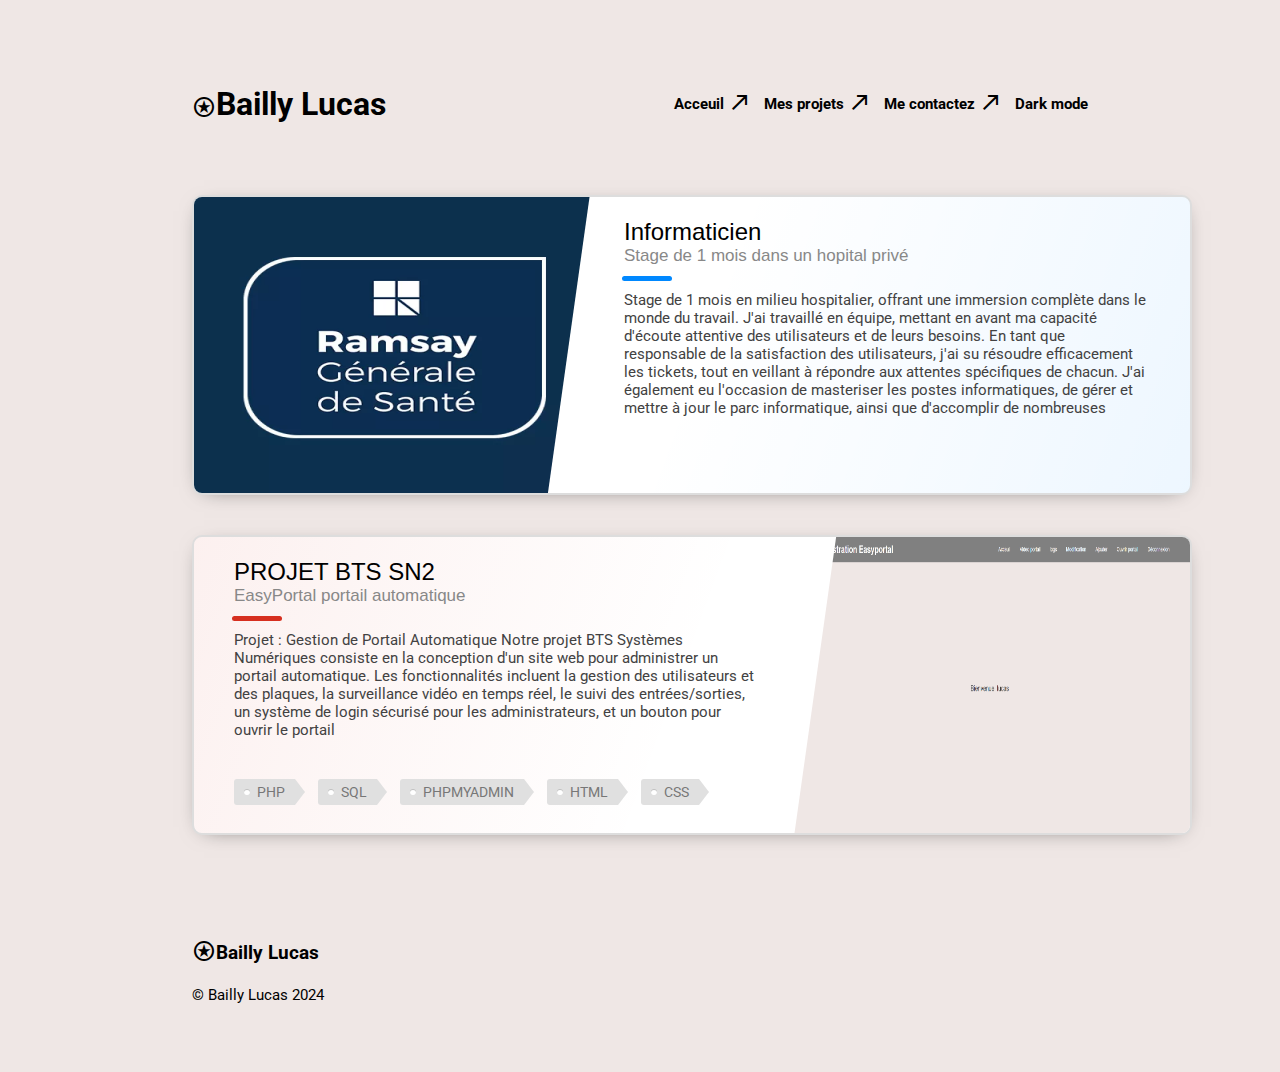
<file: projet.html>
<!DOCTYPE html>
<html lang="fr">
<head>
    <meta charset="UTF-8">
    <meta name="viewport" content="width=device-width, initial-scale=1.0">
    <title>Mes Projets</title>
    <link rel="stylesheet" href="https://fonts.googleapis.com/css2?family=Material+Symbols+Outlined:opsz,wght,FILL,GRAD@20..48,100..700,0..1,-50..200" />
    <link rel="stylesheet" href="style.css">
</head>
<body>
    <nav>
        <h1><span class="material-symbols-outlined">stars</span>Bailly Lucas</h1>
    
        <ul>
            <li><a href="index.html">Acceuil<span class="material-symbols-outlined">
                call_made
                </span></a> </li>
            <li><a href="projet.html">Mes projets<span class="material-symbols-outlined">
                call_made
                </span></a> </li>
            <li><a href="mailto:baillylucas04@gmail.com">Me contactez<span class="material-symbols-outlined">
                call_made
                </span></a></li>
            <li id="dark-light-mode" onclick="changedarkmode()">Dark mode</li>
        </ul>
    </nav>
    <div class="projcard-container">
    
        <div class="projcard projcard-blue">
          <div class="projcard-innerbox">
            <img class="projcard-img" src="logo-ramsaygds.jpg.webp" />
            <div class="projcard-textbox">
              <div class="projcard-title">Informaticien</div>
              <div class="projcard-subtitle">Stage de 1 mois dans un hopital privé</div>
              <div class="projcard-bar"></div>
              <div class="projcard-description">Stage de 1 mois en milieu hospitalier, offrant une immersion complète
                dans le monde du travail. J'ai travaillé en équipe, mettant en avant ma
                capacité d'écoute attentive des utilisateurs et de leurs besoins. En tant
                que responsable de la satisfaction des utilisateurs, j'ai su résoudre
                efficacement les tickets, tout en veillant à répondre aux attentes
                spécifiques de chacun. J'ai également eu l'occasion de masteriser les
                postes informatiques, de gérer et mettre à jour le parc informatique, ainsi
                que d'accomplir de nombreuses autres missions essentielles</div>
            </div>
          </div>
        </div>
        
        <div class="projcard projcard-red">
          <div class="projcard-innerbox">
            <img class="projcard-img" src="img/esy.png" />
            <div class="projcard-textbox">
              <div class="projcard-title">PROJET BTS SN2</div>
              <div class="projcard-subtitle">EasyPortal portail automatique</div>
              <div class="projcard-bar"></div>
              <div class="projcard-description">
                Projet : Gestion de Portail Automatique

Notre projet BTS Systèmes Numériques consiste en la conception d'un site web pour administrer un portail automatique. Les fonctionnalités incluent la gestion des utilisateurs et des plaques, la surveillance vidéo en temps réel, le suivi des entrées/sorties, un système de login sécurisé pour les administrateurs, et un bouton pour ouvrir le portail</div>
              <div class="projcard-tagbox">
                <span class="projcard-tag">PHP</span>
                <span class="projcard-tag">SQL</span>
                <span class="projcard-tag">PHPMYADMIN</span>
                <span class="projcard-tag">HTML</span>
                <span class="projcard-tag">CSS</span>
              </div>
            </div>
          </div>
        </div>
        

        
      </div>
      <footer>
        <h3><span class="material-symbols-outlined">stars</span>Bailly Lucas</h3>
        <p>&copy; Bailly Lucas 2024</p>
    </footer>
    <script src="script.js"></script>
</body>
</html>
</file>
<file: style.css>
@import url('https://fonts.googleapis.com/css2?family=Roboto:ital,wght@0,100;0,300;0,400;0,500;0,700;0,900;1,100;1,300;1,400;1,500;1,700;1,900&display=swap');

:root {
    --background-color: #efe7e5;
    --text-color: black;
}

body {
    font-family: "Roboto", sans-serif;
    margin: 5% 15%;
    background-color: var(--background-color);
    color: var(--text-color);
}

p {
    line-height: 25px;
}

nav{
    display: flex;
    justify-content: space-between;
    align-items: center;
}
nav h1 span{
    position:relative;
    top: 4px;
    
}
nav ul{
    display: flex;
    align-items: center;
    flex-wrap: wrap;
    list-style-type: none;
    font-weight: bold;
}

nav ul li{
    margin-left: 40px;
    font-size: 15px;
    cursor: pointer;
    position: relative;
}
nav ul li span{
    position:absolute;
    top: -5px;
    right: -28px;
}
nav ul li a{
    text-decoration: none;
    color: inherit;
    position: relative;
}

nav ul li::before {
    content:'';
    position: absolute;
    top: 100%;
    left: 0;
    width: 0;
    height: 2px;
    background: #5a5a5a;
    transition: 0.3s;

}
nav ul li:hover::before{
    width: 100%;
}


header{
    margin-top: 60px;
    display: flex;
    justify-content: space-between;
    align-items: center;
}

header .header-left{
flex: 12;
margin-right: 50px;
}

header .header-left small{
    font-weight: bold;
    display: flex;
    align-items: center;
}

header .header-left h1{
    font-size: 50px;
    font-weight: 400;
    margin-top: 15px;
}

header .header-left .links{
    margin-top: 80px;
}
header .header-left .links a{
    text-decoration: none;
    color: inherit;
    position:relative;
    margin-right: 40px;
    font-weight: bold;
}
header .header-left .links a span{
    position: absolute;
    top: -5px;
    right: -30px;
}
header .header-left .links a::before{
    content:'';
    position: absolute;
    top: 100%;
    left: 0;
    width: 0;
    height: 2px;
    background: #5a5a5a;
    transition: 0.3s;
}
header .header-left .links a:hover::before{
    width: 100%;
}
header .header-right{
    flex: 5;
    margin-right: 200px;
}
header .header-right img{
    width: 200%;
    border-radius: 200px;
    height: auto;
    
}

.about{
    margin-top: 150px;
}
.about p {
    font-size: 20px;
    line-height: 30px;
    font-weight: 300;
}

.about .signature{
    width: 30%;
    background-color: #efe7e5;
}

footer{
    margin-top: 100px;
}
footer p{
    font-size: 15px;
}
footer h3 span{
    position: relative;
    top:4px;
}

.inner{
  padding-top: 20px;
}

.titre{
  text-align: center;
  color: var(--text-color);
  padding: 1rem;
  position: relative;
}

.titre:after{
  content: '';
  position: absolute;
  bottom: 0;
  left: 50%;
  transform: translateX(-50%);
  height: 4px;
  width: 100px;
  background-color: #2ecc71;
}

.container{
  display: grid;
  grid-template-columns: repeat(3,1fr);
  justify-content: center;
  align-items: center;
  text-align: center;
  grid-gap: 1rem;
  padding: 1rem 80px;
  font-size: 1.2rem;
}

.skill-box{
  padding: 1rem;
  color: black;
  cursor: pointer;
}

.skill-box:hover > .skill-title:after,.skill-box:hover > .skill-title::before{
width: 100px;
}
.skill-title{
  display: flex;
  flex-direction: column;
  align-items: center;
  padding: 0.5rem;
  margin-bottom: 0.5rem;
  position: relative;
}
.skill-title:after {
  content: '';
  position: absolute;
  bottom: 0;
  left: 50%;
  transform: translateX(-50%);
  width: 0; /* Commence sans largeur */
  height: 4px;
  border-radius: 2px 0 0 2px;
  background-color: #2ecc71;
  transition: width 0.5s ease; /* Transition uniquement sur la largeur */
}

.skill-title:before {
  content: '';
  position: absolute;
  bottom: 0;
  left: 50%;
  transform: translateX(-50%);
  width: 0; /* Commence sans largeur */
  height: 4px;
  border-radius: 0 2px 2px 0;
  background-color: #2ecc71;
  transition: width 0.5s ease; /* Transition uniquement sur la largeur */
}
.img{
  width: 90px;
  height: 90px;
  position: relative;
  border-radius: 45px;
  background-color: white;
  display: flex;
  justify-content: center;
  align-items: center;
}

.img:after{
  content: '';
  position: absolute;
  top: 0;
  left: 0;
  width: 50%;
  height: 90px;
  background: rgba(100,100 ,100, 0,5);
  border-radius: 45px 0 0 45px;
}

.skill-title h3{
  color: var(--text-color);
  margin-top: 0.5rem;
}

.skill-icon{
  width: 45px;
  z-index: 2;
}

@media screen and (max-width:990px) {
  header{
      flex-direction: column-reverse;
  }
  header .header-left{
      margin-right: 0;
  }
  header .header-right{
      margin-bottom: 40px;
  }
  header .header-right img {
      width: 250px;
  }
  .container{
    grid-template-columns: repeat(2,1fr);
    padding: 2rem 50px;
  }
}
@media screen and (max-width:650px){
  .container{
    grid-template-columns: 1fr;
  }
}

/*projet.html*/
.projcard-container {
    margin: 50px 0;
    
  }
  
  /* Actual Code: */
  .projcard-container,
  .projcard-container * {
    box-sizing: border-box;
  }
  .projcard-container {
    margin-left: auto;
    margin-right: auto;
    width: 1000px;
  }
  .projcard {
    position: relative;
    width: 100%;
    height: 300px;
    margin-bottom: 40px;
    border-radius: 10px;
    background-color: #fff;
    border: 2px solid #ddd;
    font-size: 18px;
    overflow: hidden;
    cursor: pointer;
    box-shadow: 0 4px 21px -12px rgba(0, 0, 0, .66);
    transition: box-shadow 0.2s ease, transform 0.2s ease;
  }
  .projcard:hover {
    box-shadow: 0 34px 32px -33px rgba(0, 0, 0, .18);
    transform: translate(0px, -3px);
  }
  .projcard::before {
    content: "";
    position: absolute;
    top: 0;
    right: 0;
    bottom: 0;
    left: 0;
    background-image: linear-gradient(-70deg, #424242, transparent 50%);
    opacity: 0.07;
  }
  .projcard:nth-child(2n)::before {
    background-image: linear-gradient(-250deg, #424242, transparent 50%);
  }
  .projcard-innerbox {
    position: absolute;
    top: 0;
    right: 0;
    bottom: 0;
    left: 0;
  }
  .projcard-img {
    position: absolute;
    height: 300px;
    width: 400px;
    top: 0;
    left: 0;
    transition: transform 0.2s ease;
  }
  .projcard:nth-child(2n) .projcard-img {
    left: initial;
    right: 0;
  }
  .projcard:hover .projcard-img {
    transform: scale(1.05) rotate(1deg);
  }
  .projcard:hover .projcard-bar {
    width: 70px;
  }
  .projcard-textbox {
    position: absolute;
    top: 7%;
    bottom: 7%;
    left: 430px;
    width: calc(100% - 470px);
    font-size: 17px;
    
  }
  .projcard:nth-child(2n) .projcard-textbox {
    left: initial;
    right: 430px;
  }
  .projcard-textbox::before,
  .projcard-textbox::after {
    content: "";
    position: absolute;
    display: block;
    background: #ff0000bb;
    background: #ffffff;
    top: -20%;
    left: -55px;
    height: 140%;
    width: 60px;
    transform: rotate(8deg);
  }
  .projcard:nth-child(2n) .projcard-textbox::before {
    display: none;
  }
  .projcard-textbox::after {
    display: none;
    left: initial;
    right: -55px;
  }
  .projcard:nth-child(2n) .projcard-textbox::after {
    display: block;
  }
  .projcard-textbox * {
    position: relative;
    
  }
  .projcard-title {
    font-family: 'Voces', 'Open Sans', arial, sans-serif;
    font-size: 24px;
    color: black;
  }
  .projcard-subtitle {
    font-family: 'Voces', 'Open Sans', arial, sans-serif;
    color: #888;
    
  }
  .projcard-bar {
    left: -2px;
    width: 50px;
    height: 5px;
    margin: 10px 0;
    border-radius: 5px;
    background-color: #424242;
    transition: width 0.2s ease;
  }
  .projcard-blue .projcard-bar { background-color: #0088FF; }
  .projcard-blue::before { background-image: linear-gradient(-70deg, #0088FF, transparent 50%); }
  .projcard-blue:nth-child(2n)::before { background-image: linear-gradient(-250deg, #0088FF, transparent 50%); }
  .projcard-red .projcard-bar { background-color: #D62F1F; }
  .projcard-red::before { background-image: linear-gradient(-70deg, #D62F1F, transparent 50%); }
  .projcard-red:nth-child(2n)::before { background-image: linear-gradient(-250deg, #D62F1F, transparent 50%); }
  .projcard-customcolor .projcard-bar { background-color: var(--projcard-color); }
  .projcard-customcolor::before { background-image: linear-gradient(-70deg, var(--projcard-color), transparent 50%); }
  .projcard-customcolor:nth-child(2n)::before { background-image: linear-gradient(-250deg, var(--projcard-color), transparent 50%); }
  .projcard-description {
    z-index: 10;
    font-size: 15px;
    color: #424242;
    height: 125px;
    overflow: hidden;
    text-overflow: ellipsis;
  }
  .projcard-tagbox {
    position: absolute;
    bottom: 3%;
    font-size: 14px;
    cursor: default;
    user-select: none;
    pointer-events: none;
  }
  .projcard-tag {
    display: inline-block;
    background: #E0E0E0;
    color: #777;
    border-radius: 3px 0 0 3px;
    line-height: 26px;
    padding: 0 10px 0 23px;
    position: relative;
    margin-right: 20px;
    cursor: default;
    user-select: none;
    transition: color 0.2s;
  }
  .projcard-tag::before {
    content: '';
    position: absolute;
    background: #fff;
    border-radius: 10px;
    box-shadow: inset 0 1px rgba(0, 0, 0, 0.25);
    height: 6px;
    left: 10px;
    width: 6px;
    top: 10px;
  }
  .projcard-tag::after {
    content: '';
    position: absolute;
    border-bottom: 13px solid transparent;
    border-left: 10px solid #E0E0E0;
    border-top: 13px solid transparent;
    right: -10px;
    top: 0;
  }
  /*projet.html avec la nav bar*/
</file>
